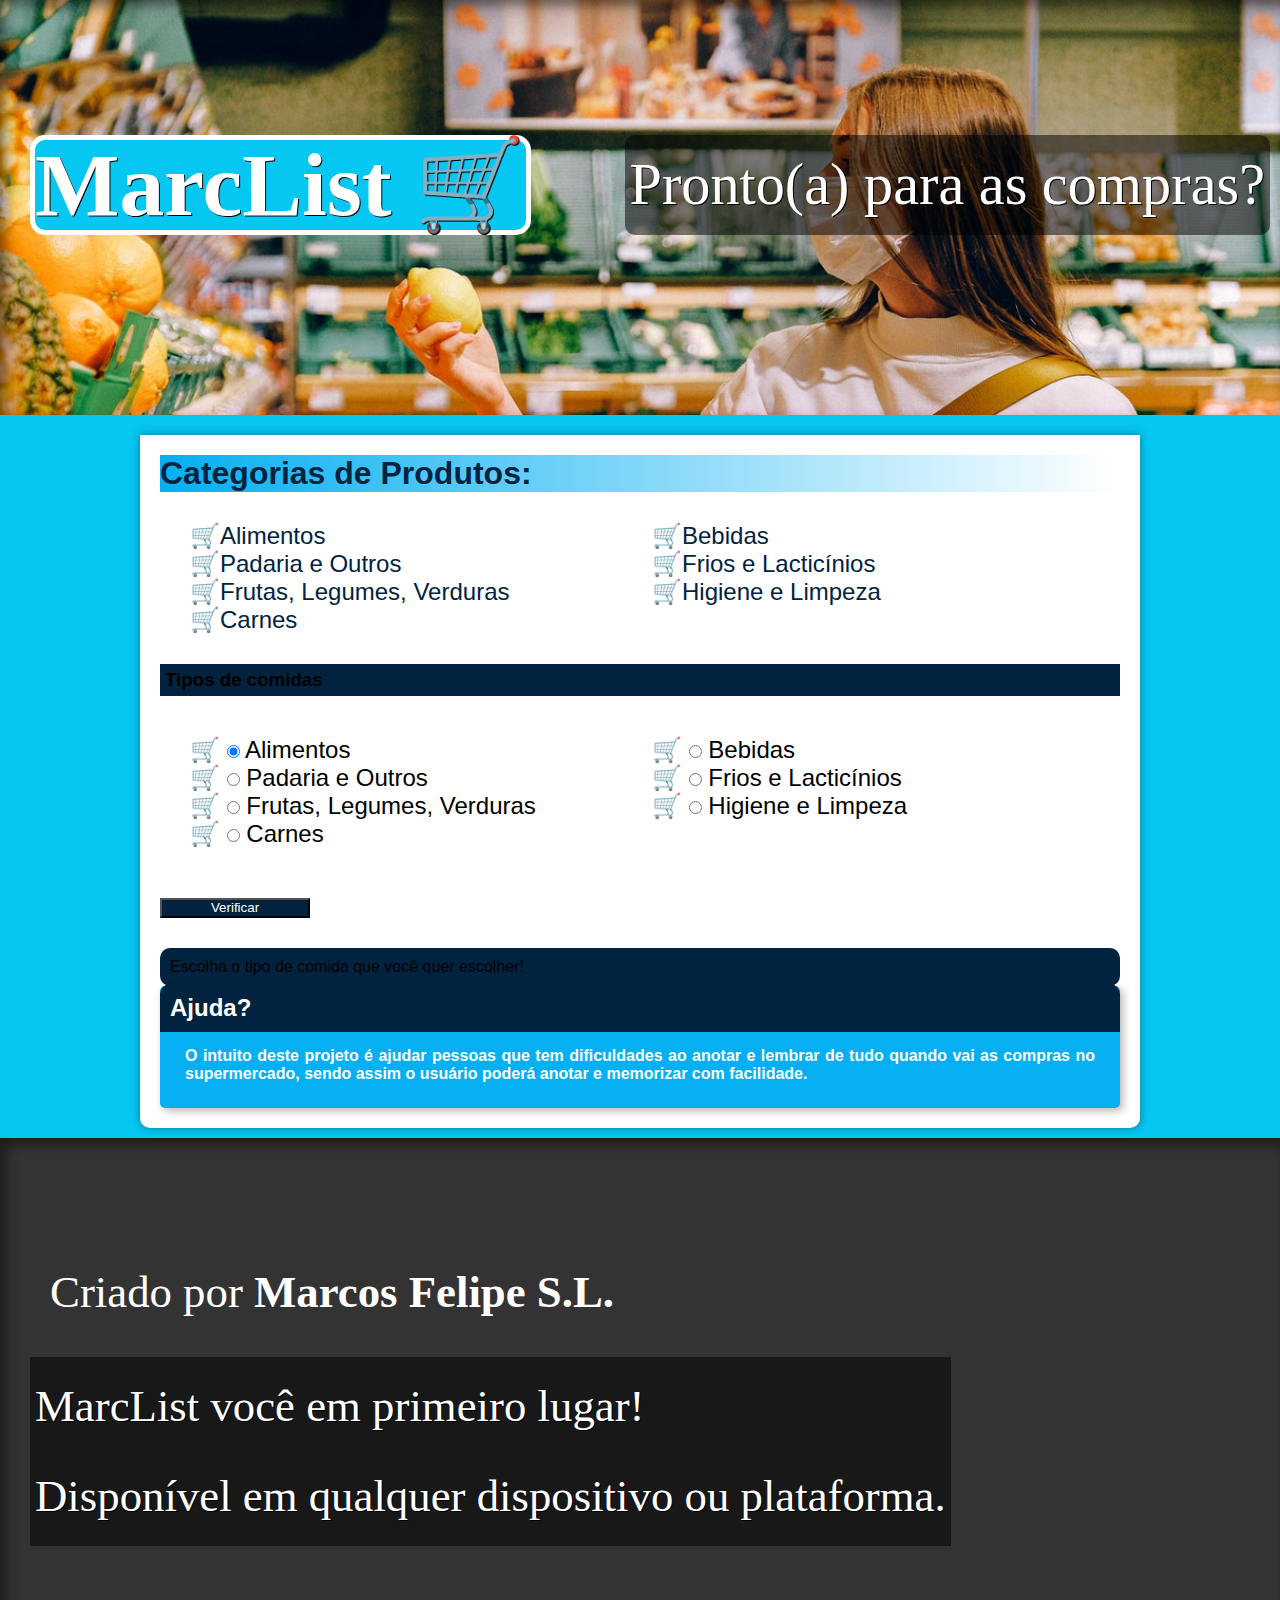
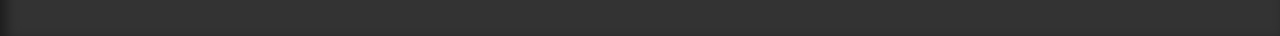
<file: index.html>
<!DOCTYPE html>
<html lang="pt-br">

<head>
    <meta charset="UTF-8">
    <meta http-equiv="X-UA-Compatible" content="IE=edge">
    <meta name="viewport" content="width=device-width, initial-scale=1.0">
    <link rel="stylesheet" href="estilo/style.css">
    <link rel="shortcut icon" href="imagens/shopping-bag-icon.png" type="image/x-icon">
    <title>Lista de Compras</title>
</head>

<body>
    <header class="imagem" id="img02">
            <h1 class="cart">MarcList</h1>
            <p class="item">Pronto(a) para as compras? </p>
    </header>
    <main>
        <article>
            <h1>Categorias de Produtos: </h1>
            <ul>
                <li><a href="#" class="list">Alimentos</a></li>
                <li><a href="#" class="list">Padaria e Outros</a></li>
                <li><a href="#" class="list">Frutas, Legumes, Verduras</a></li>
                <li><a href="#" class="list">Carnes</a></li>
                <li><a href="#" class="list">Bebidas</a></li>
                <li><a href="#" class="list">Frios e Lacticínios</a></li>
                <li><a href="#" class="list">Higiene e Limpeza</a></li>
            </ul>

            <section>
                <h3>Tipos de comidas</h3>
                <div>
                    <ul>
                        <li>
                            <input type="radio" name="radfood" id="alim" checked>
                            <label for="alim">Alimentos</label>
                        </li>
                        <li>
                            <input type="radio" name="radfood" id="pad">
                            <label for="pad">Padaria e Outros</label>
                        </li>
                        <li>
                            <input type="radio" name="radfood" id="fruit">
                            <label for="fruit">Frutas, Legumes, Verduras</label>
                        </li>
                        <li>
                            <input type="radio" name="radfood" id="car">
                            <label for="car">Carnes</label>
                        </li>
                        <li>
                            <input type="radio" name="radfood" id="beb">
                            <label for="beb">Bebidas</label>
                        </li>
                        <li>
                            <input type="radio" name="radfood" id="frios">
                            <label for="frios">Frios e Lacticínios</label>
                        </li>
                        <li>
                            <input type="radio" name="radfood" id="hel">
                            <label for="hel">Higiene e Limpeza</label>
                        </li>
                    </ul>
                    <p>
                        <input type="button" value="Verificar" onclick="verificar()" id="button">
                    </p>
                </div>
                <div id="resposta">
                    Escolha o tipo de comida que você quer escolher!
                </div>
            </section>

            <aside>
                <h3>Ajuda? </h3>
                <p>O intuito deste projeto é ajudar pessoas que tem dificuldades ao anotar e lembrar de tudo quando vai
                    as compras no supermercado, sendo assim o usuário poderá anotar e memorizar com facilidade.</p>
            </aside>
        </article>
    </main>
    <section >
        <article>
            
        </article>
    </section>
    <footer class="imagem" id="img01">
        <p class="item-footer" id="credits-footer">Criado por <a href="https://github.com/marclipe" target="_blank">Marcos Felipe S.L.</a></p>

        <p class="item-footer" id="text-footer">
            MarcList você em primeiro lugar!<br>
            Disponível em qualquer dispositivo ou plataforma.
        </p>
    </footer>

    <script src="js/script.js"></script>
</body>

</html>
</file>
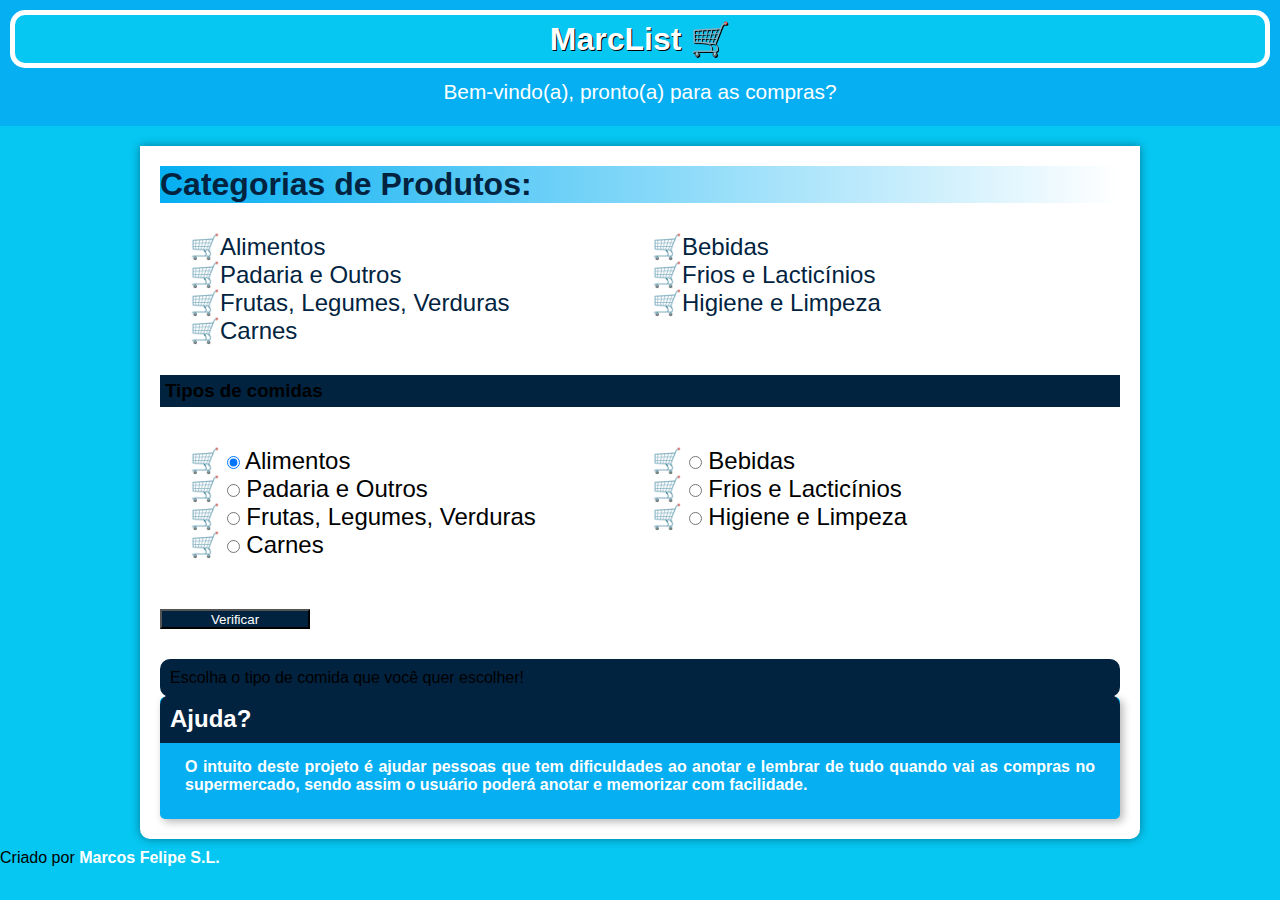
<file: lista.html>
<!DOCTYPE html>
<html lang="pt-br">
<head>
    <meta charset="UTF-8">
    <meta http-equiv="X-UA-Compatible" content="IE=edge">
    <meta name="viewport" content="width=device-width, initial-scale=1.0">
    <link rel="stylesheet" href="estilo/style.css">
    <link rel="shortcut icon" href="imagens/shopping-bag-icon.png" type="image/x-icon">
    <title>Lista de Compras</title>
</head>
<body>
    <header>
        <h1 class="cart">MarcList</h1>
        <p>Bem-vindo(a), pronto(a) para as compras? </p>
    </header>
    <main>
        <article>
            <h1>Categorias de Produtos: </h1>
            <ul>
                <li><a href="#" class="list">Alimentos</a></li>
                <li><a href="#" class="list">Padaria e Outros</a></li>
                <li><a href="#" class="list">Frutas, Legumes, Verduras</a></li>
                <li><a href="#" class="list">Carnes</a></li>
                <li><a href="#" class="list">Bebidas</a></li>
                <li><a href="#" class="list">Frios e Lacticínios</a></li>
                <li><a href="#" class="list">Higiene e Limpeza</a></li>
            </ul>

            <section>
                <h3>Tipos de comidas</h3>
                <div>
                    <ul>
                        <li>
                            <input type="radio" name="radfood" id="alim" checked>
                            <label for="alim">Alimentos</label>
                        </li>
                        <li>
                            <input type="radio" name="radfood" id="pad">
                            <label for="pad">Padaria e Outros</label>
                        </li>
                        <li>
                            <input type="radio" name="radfood" id="fruit">
                            <label for="fruit">Frutas, Legumes, Verduras</label>
                        </li>
                        <li>
                            <input type="radio" name="radfood" id="car">
                            <label for="car">Carnes</label>
                        </li>
                        <li>
                            <input type="radio" name="radfood" id="beb">
                            <label for="beb">Bebidas</label>
                        </li>
                        <li>
                            <input type="radio" name="radfood" id="frios">
                            <label for="frios">Frios e Lacticínios</label>
                        </li>
                        <li>
                            <input type="radio" name="radfood" id="hel">
                            <label for="hel">Higiene e Limpeza</label>
                        </li>
                    </ul>
                    <p>
                        <input type="button" value="Verificar" onclick="verificar()" id="button">
                    </p>
                </div>
                <div id="resposta">
                    Escolha o tipo de comida que você quer escolher!
                </div>
            </section>

            <aside>
                <h3>Ajuda? </h3>
                <p>O intuito deste projeto é ajudar pessoas que tem dificuldades ao anotar e lembrar de tudo quando vai as compras no supermercado, sendo assim o usuário poderá anotar e memorizar com facilidade.</p>
            </aside>           
        </article>
    </main>
    <footer>
        <p>Criado por <a href="https://github.com/MarcLipeSL20" target="_blank">Marcos Felipe S.L.</a></p>
    </footer>

    <script src="js/script.js"></script>
</body>
</html>
</file>
<file: estilo/style.css>
@charset "UTF-8"; 

/*=//=//=//=//= RESET =//=//=//=//=*/

*{
    box-sizing: border-box;
    margin: 0px;
    padding: 0px;
}

a {
    text-decoration: none;
}

/*=//=//=//=//= VARIABLES =//=//=//=//=*/
:root {
    --color1: #012340; 
    --color2: #05AFF2; 
    --color3: #05C7F2; 
    --color4: #05DBF2; 
    --color5: #734338; 


    --font-padrão: Arial, Helvetica, sans-serif; 
    --font-destaque: 'Times New Roman', Times, serif; 
}

body {
    background-color: var(--color3);
    font-family: var(--font-padrão);
}

header {
    background-color: var(--color1);
    min-height: 150px;
    text-align: center;
    padding-top: 40px;
    line-height: 3em;
}

header > h1 {
    font-size: 2em;
    color: white;
    border: 5px solid white;
    background-color: var(--color3); 
    border-radius: 15px;
    text-shadow: 1px 1px 0px black;
}

/*=//=//=//=//=/ Background-images /=//=//=//=//=*/

header#img02 {
    background-image: url('../imagens/img-people-1.jpg');
    background-position: left top;
}

header.imagem {
    padding-top: 15vh;
    padding-bottom: 20vh;
    padding-left: 30px;
    line-height: 2em;
    background-color: rgb(51, 51, 51);
    color: white;
    background-size: cover;
    background-attachment: fixed;
    box-shadow: inset 6px 6px 13px 0px rgba(0, 0, 0, 0.473);
    font-family: var(--font-destaque);
    font-size: 3.5vw;

    display: flex;
    justify-content: space-between;
    align-items: center;
    gap: 10px;
}

header.imagem p {
    display: inline-block;
    padding-bottom: 2em;
    padding: 5px;
    background-color: rgba(0, 0, 0, 0.514);
    text-shadow: 1px 1px 0px black;
    border-radius: 10px;
}

h1.cart::after {
    content: '\00A0\1F6D2';
}

header > p {
    color: white;
    font-size: 1.3em;
}

main {
    background-color: white;
    min-height: 300px;
    max-width: 1000px;
    margin: auto;
    margin-bottom: 10px;
    padding: 20px;
    box-shadow: 0px 0px 10px rgba(0, 0, 0, 0.400);
    border: 10px 0px 10px 0px;
    border-radius: 0px 0px 10px 10px;
}

main h1 {
    color: var(--color1);
    background-image: linear-gradient(to right, var(--color2), transparent);
}

main ul {
    padding: 30px;
    columns: 2;
    font-size: 1.5em;  
    list-style-position: inside;
    list-style-type: '\1F6D2';
}

a.list {
    text-decoration: none;
    color: var(--color1);
    font-size: bolder;
}

a.list:hover {
    text-decoration: underline; 
    background-color: var(--color2);
    transition-duration: 0.5s;
}

header {
    padding: 10px;
    background-color: var(--color2);
    margin-bottom: 20px;
    min-height: 100px; /*tamanho para regular*/
    color: white;
}

section > h3 {
    background-color: var(--color1);
    margin-bottom: 10px;
    padding: 5px;
}


aside {
    background-color: var(--color2);
    color: white;
    padding: 10px;
    border-radius: 5px;
    box-shadow: 3px 3px 8px rgba(0, 0, 0, 0.287);
}

aside > h3 {
    background-color: var(--color1);
    font-size: 1.5em;
    padding: 10px;
    margin: -12px -10px 0px -10px;
    border-radius: 10px 10px 0px 0px;
}

aside > p {
    font-weight: bolder;
    padding: 15px;
    text-align: justify;
}

input#button {
    width: 150px;
    height: 20px;
    background-color: var(--color1);
    color: white;
    margin-top: 20px;
    margin-bottom: 30px;
}

div#resposta {
    padding: 10px;
    border-radius: 10px;
    background-color: var(--color1);
}

label:hover {
    text-decoration: underline; 
    background-color: var(--color1);
    transition-duration: 0.5s;
}


/*=//=//=//=//=/ Background footer /=//=//=//=//=*/

footer#img02 {
    background-image: url('../imagens/img-people-1.jpg');
    background-position: left top;
}

footer.imagem {
    padding-top: 10vh;
    padding-bottom: 10vh;
    padding-left: 30px;
    line-height: 2em;
    background-color: rgb(51, 51, 51);
    color: white;
    background-size: cover;
    background-attachment: fixed;
    box-shadow: inset 6px 6px 13px 0px rgba(0, 0, 0, 0.473);
    font-family: var(--font-destaque);
    font-size: 3.5vw;
}

footer.imagem #text-footer {
    display: inline-block;
    padding-bottom: 2em;
    padding: 5px;
    background-color: rgba(0, 0, 0, 0.514);
    text-shadow: 1px 1px 0px black;
}

footer > #credits-footer {
    color: white;
    padding: 20px;
}

footer a {
    color: white;
    font-weight: bolder;
    text-decoration: none;
}

footer a:hover {
    color: var(--color2);
    text-decoration: underline;
}
</file>
